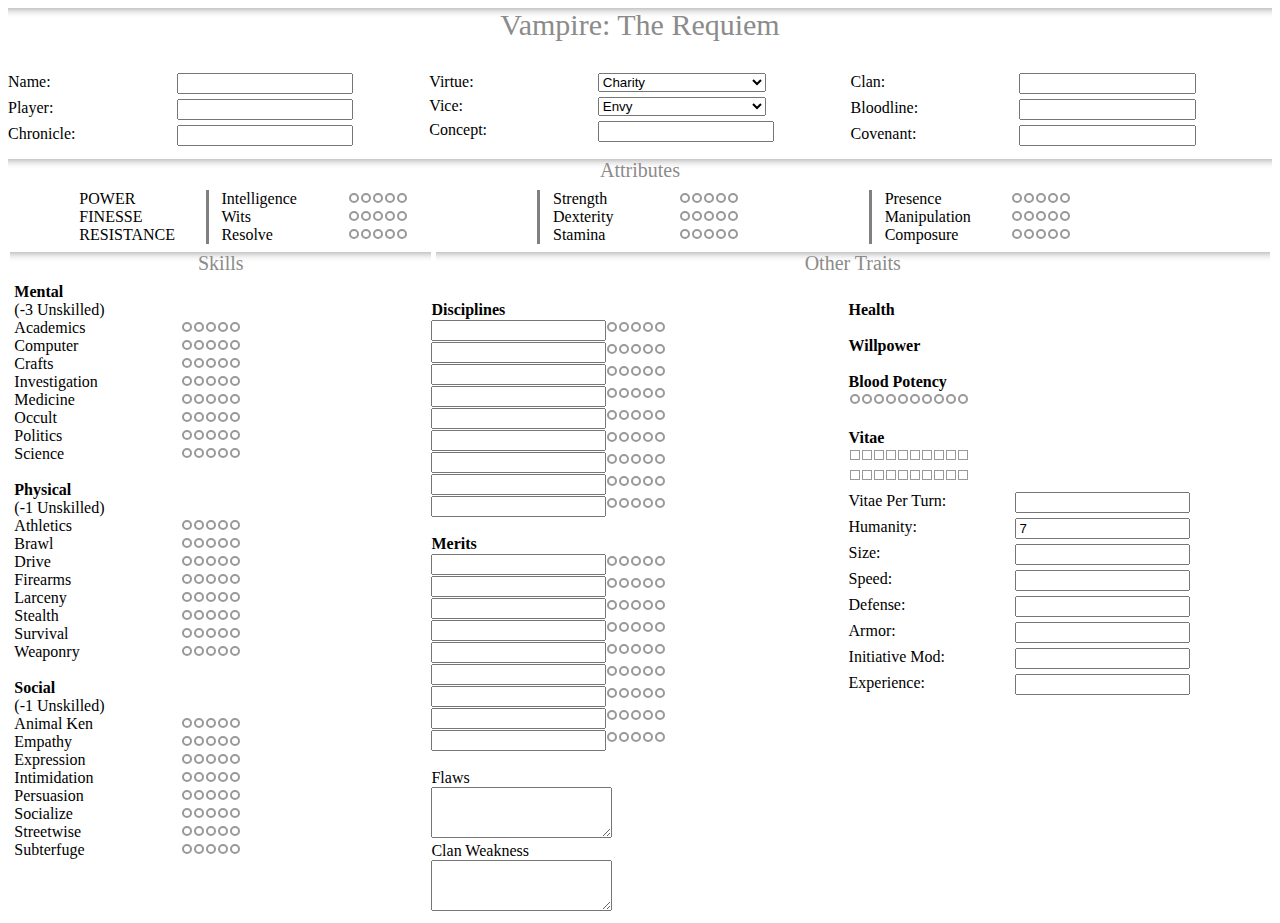
<file: index.html>
<!DOCTYPE html>
<html lang="en">
	<head>
		<meta charset="UTF-8">
		<meta name="viewport" content="width=device-width, initial-scale=1, viewport-fit=cover">
		<title>Vampire: The Requiem</title>
		<meta
			name="description" 
			content="A character sheet for White Wolf's Vampire: The Requiem, 1st edition"
		>
		<link rel='stylesheet' href='VCharStyle.css'>
		<script type='text/javascript' src='VCharScript.js'></script>
	</head>

	<body>
	
	<hr class='title-card'>
	<br>
	
	<!--- Name, Chronicle, Virtue, Vice, etc --->
	
	<section class='names_and_such'>
		<div class='leftmost-of-three'>
			<p class='names-table'>
				<label for='character-name' class='names-label'>Name:      </label>
				<input type='text' name='character-name' class='names-input' onchange="updateTitle()">
			</p>
			<p class='names-table'>
				<label for='player-name'    class='names-label'>Player:    </label>
				<input type='text' name='player-name' class='names-input'>
			</p>
			<p class='names-table'>
				<label for='chronicle-name' class='names-label'>Chronicle: </label>
				<input type='text' name='chronicle-name' class='names-input'>
			</p>
		</div>
		<div class='center-of-three'>
			<p class='names-table'>
			<label for='virtue' class='names-label'>Virtue: </label>
				<select class='names-input'>
					<option value='charity'   >Charity    </option>
					<option value='faith'     >Faith      </option>
					<option value='fortitude' >Fortitude  </option>
					<option value='hope'      >Hope       </option>
					<option value='justice'   >Justice    </option>
					<option value='prudence'  >Prudence   </option>
					<option value='temperance'>Temperance </option>
				</select>
			</p>
			<p class='names-table'>
			<label for='vice' class='names-label'>Vice: </label>
				<select class='names-input'>
					<option value='envy'    >Envy     </option>
					<option value='gluttony'>Gluttony </option>
					<option value='greed'   >Greed    </option>
					<option value='lust'    >Lust     </option>
					<option value='pride'   >Pride    </option>
					<option value='sloth'   >Sloth    </option>
					<option value='wrath'   >Wrath    </option>
				</select>
			</p>
			<p class='names-table'>
			<label for='chronicle-name' class='names-label'>Concept: </label><input type='text' name='chronicle-name' class='names-input'>
			</p>
		</div>
		<div class='rightmost-of-three'>
		<!--- There are loads of options for these. I'm not populating them all. --->
			<p class='names-table'>
				<label for='character-name' class='names-label'>Clan:      </label>
				<input type='text' name='character-name' class='names-input'>
			</p>
			<p class='names-table'>
				<label for='player-name'    class='names-label'>Bloodline: </label>
				<input type='text' name='player-name' class='names-input'>
			</p>
			<p class='names-table'>
				<label for='chronicle-name' class='names-label'>Covenant:  </label>
				<input type='text' name='chronicle-name' class='names-input'>
			</p>
		</div>
	</section>
	
	<!--- Attributes --->
	<section class='attributes-section'>
		<hr class='attributes-card'>
		<div class='attributes-legend'>
			POWER
			<br>
			FINESSE
			<br>
			RESISTANCE
		</div>
		<div class='attributes-mental'>
			<div class='checkboxes' id='intelligence'></div>
			<div class='checkboxes' id='wits'></div>
			<div class='checkboxes' id='resolve'></div>
		</div>
		<div class='attributes-physical'>
			<div class='checkboxes' id='strength'></div>
			<div class='checkboxes' id='dexterity'></div>
			<div class='checkboxes' id='stamina'></div>
		</div>
		<div class='attributes-social'>
			<div class='checkboxes' id='presence'></div>
			<div class='checkboxes' id='manipulation'></div>
			<div class='checkboxes' id='composure'></div>
		</div>
	</section>
	
	<!--- Skills, Traits, Disciplines, etc --->
	
	<section class='skills-traits-section'>
		<hr class='skills-card'>
		<hr class='other-traits-card'>
		
		<div class='skills-div'>
			<b>Mental</b>
			<br>
			(-3 Unskilled)
			
			<div class='checkboxes' id='academics'></div>
			<div class='checkboxes' id='computer'></div>
			<div class='checkboxes' id='crafts'></div>
			<div class='checkboxes' id='investigation'></div>
			<div class='checkboxes' id='medicine'></div>
			<div class='checkboxes' id='occult'></div>
			<div class='checkboxes' id='politics'></div>
			<div class='checkboxes' id='science'></div>
			
			<br>
			<b>Physical</b>
			<br>
			(-1 Unskilled)
			
			<div class='checkboxes' id='athletics'></div>
			<div class='checkboxes' id='brawl'></div>
			<div class='checkboxes' id='drive'></div>
			<div class='checkboxes' id='firearms'></div>
			<div class='checkboxes' id='larceny'></div>
			<div class='checkboxes' id='stealth'></div>
			<div class='checkboxes' id='survival'></div>
			<div class='checkboxes' id='weaponry'></div>
			
			<br>
			<b>Social</b>
			<br>
			(-1 Unskilled)
			
			<div class='checkboxes' id='animal ken'></div>
			<div class='checkboxes' id='empathy'></div>
			<div class='checkboxes' id='expression'></div>
			<div class='checkboxes' id='intimidation'></div>
			<div class='checkboxes' id='persuasion'></div>
			<div class='checkboxes' id='socialize'></div>
			<div class='checkboxes' id='streetwise'></div>
			<div class='checkboxes' id='subterfuge'></div>
			
		</div>
		
		
		<div class='left-other-traits-div'>
			<br>
			<b>Disciplines</b>
			<br>
			<div class='input-with-checkboxes' id='discipline_1'></div>
			<div class='input-with-checkboxes' id='discipline_2'></div>
			<div class='input-with-checkboxes' id='discipline_3'></div>
			<div class='input-with-checkboxes' id='discipline_4'></div>
			<div class='input-with-checkboxes' id='discipline_5'></div>
			<div class='input-with-checkboxes' id='discipline_6'></div>
			<div class='input-with-checkboxes' id='discipline_7'></div>
			<div class='input-with-checkboxes' id='discipline_8'></div>
			<div class='input-with-checkboxes' id='discipline_9'></div>
			
			<br>
			<b>Merits</b>
			<br>
			<div class='input-with-checkboxes' id='merit_1'></div>
			<div class='input-with-checkboxes' id='merit_2'></div>
			<div class='input-with-checkboxes' id='merit_3'></div>
			<div class='input-with-checkboxes' id='merit_4'></div>
			<div class='input-with-checkboxes' id='merit_5'></div>
			<div class='input-with-checkboxes' id='merit_6'></div>
			<div class='input-with-checkboxes' id='merit_7'></div>
			<div class='input-with-checkboxes' id='merit_8'></div>
			<div class='input-with-checkboxes' id='merit_9'></div>
			
			<br>
			<label for='flaws-box'>Flaws </label><br>
			<textarea name='flaws-box' rows='3'></textarea>
			
			<br>
			<label for='clan-weakness-box'>Clan Weakness </label><br>
			<textarea name='clan-weakness-box' rows='3'></textarea>
		</div>
		<div class='right-other-traits-div'>
			<br>
			<b>Health</b>
			<br>
			<div class='health-checkboxes' id='health'></div>
			
			<br>
			<b>Willpower</b>
			<br>
			<div class='willpower-checkboxes' id='willpower'></div>
			
			<br>
			<b>Blood Potency</b>
			<br>
			<div class='blood-potency-checkboxes' id='blood potency'></div>
			
			<br>
			<b>Vitae</b>
			<br>
			<div class='vitae-checkboxes' id='vitae'></div>
			<p class='names-table'>
				<label for='vitae-per-turn-box' class='names-label'>Vitae Per Turn:     </label>
				<input type='number' name='vitae-per-turn-box' class='names-input' min='1' max='100'>
			</p>
			
			<!---
				I know this is supposed to be a series of lines to write in derangements, but that always struck me
				as filler to take up the rest of the third column. Since that's not a concern here, I've condensed 
				it into a simple numerical input.
			--->
			<p class='names-table'>
				<label for='humanity-box'       class='names-label'>Humanity:           </label>
				<input type='number' name='humanity-box' class='names-input' min='1' max='10' value='7'>
			</p>
		
			<p class='names-table'>
				<label for='size-box'       class='names-label'>Size:           </label>
				<input type='text' name='size-box' class='names-input'>
			</p>
			<p class='names-table'>
				<label for='speed-box'      class='names-label'>Speed:          </label>
				<input type='text' name='speed-box' class='names-input'>
			</p>
			<p class='names-table'>
				<label for='defense-box'    class='names-label'>Defense:        </label>
				<input type='text' name='defense-box' class='names-input'>
			</p>
			<p class='names-table'>
				<label for='armor-box'      class='names-label'>Armor:          </label>
				<input type='text' name='armor-box' class='names-input'>
			</p>
			<p class='names-table'>
				<label for='initiative-box' class='names-label'>Initiative Mod: </label>
				<input type='text' name='player-name' class='names-input'>
			</p>
			<p class='names-table'>
				<label for='experience-box' class='names-label'>Experience:     </label>
				<input type='text' name='experience-box' class='names-input'>
			</p>
			
		</div>
	</section>
	
	</body>
</html>
</file>
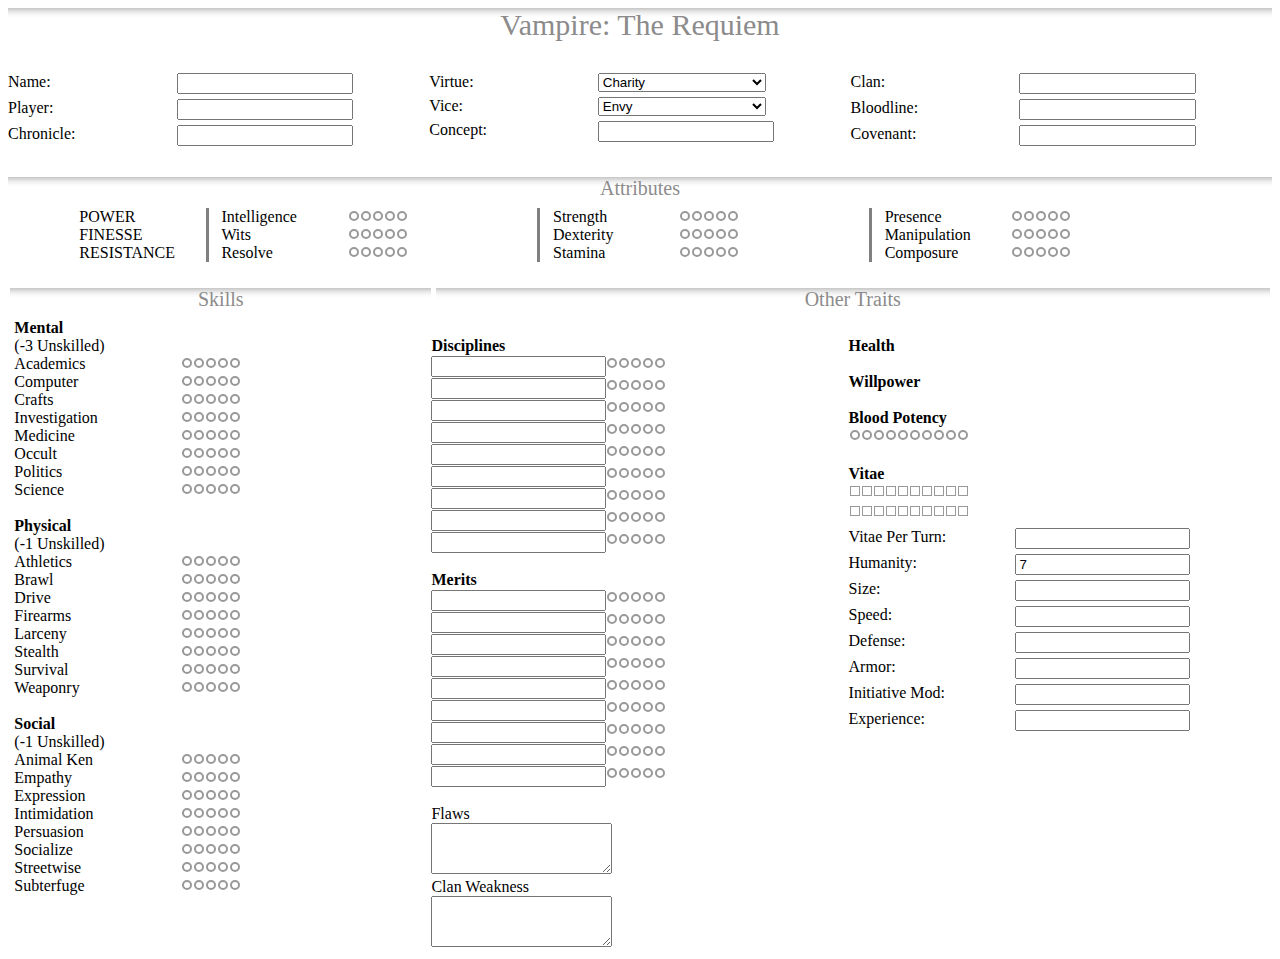
<file: VCharSheet.html>
<!DOCTYPE html>
<html>
	<head>
		<meta   charset="UTF-8">
		<title>Vampire: The Requiem</title>
		<link   rel='stylesheet'       href='VCharStyle.css'>
		<script type='text/javascript' src='VCharScript.js'></script>
	</head>

	<body>
	
	<hr class='title-card'>
	<br>
	
	<!--- Name, Chronicle, Virtue, Vice, etc --->
	
	<section class='names_and_such'>
		<div class='leftmost-of-three'>
			<p class='names-table'>
				<label for='character-name' class='names-label'>Name:      </label>
				<input type='text' name='character-name' class='names-input' onchange="updateTitle()">
			</p>
			<p class='names-table'>
				<label for='player-name'    class='names-label'>Player:    </label>
				<input type='text' name='player-name' class='names-input'>
			</p>
			<p class='names-table'>
				<label for='chronicle-name' class='names-label'>Chronicle: </label>
				<input type='text' name='chronicle-name' class='names-input'>
			</p>
		</div>
		<div class='center-of-three'>
			<p class='names-table'>
			<label for='virtue' class='names-label'>Virtue: </label>
				<select class='names-input'>
					<option value='charity'   >Charity    </option>
					<option value='faith'     >Faith      </option>
					<option value='fortitude' >Fortitude  </option>
					<option value='hope'      >Hope       </option>
					<option value='justice'   >Justice    </option>
					<option value='prudence'  >Prudence   </option>
					<option value='temperance'>Temperance </option>
				</select>
			</p>
			<p class='names-table'>
			<label for='vice' class='names-label'>Vice: </label>
				<select class='names-input'>
					<option value='envy'    >Envy     </option>
					<option value='gluttony'>Gluttony </option>
					<option value='greed'   >Greed    </option>
					<option value='lust'    >Lust     </option>
					<option value='pride'   >Pride    </option>
					<option value='sloth'   >Sloth    </option>
					<option value='wrath'   >Wrath    </option>
				</select>
			</p>
			<p class='names-table'>
			<label for='chronicle-name' class='names-label'>Concept: </label><input type='text' name='chronicle-name' class='names-input'>
			</p>
		</div>
		<div class='rightmost-of-three'>
		<!--- There are loads of options for these. I'm not populating them all. --->
			<p class='names-table'>
			<label for='character-name' class='names-label'>Clan:      </label><input type='text' name='character-name' class='names-input'>
			</p>
			<p class='names-table'>
			<label for='player-name'    class='names-label'>Bloodline: </label><input type='text' name='player-name' class='names-input'>
			</p>
			<p class='names-table'>
			<label for='chronicle-name' class='names-label'>Covenant:  </label><input type='text' name='chronicle-name' class='names-input'>
			</p>
		</div>
	</section>
	<br>
	
	<!--- Attributes --->
	<section class='attributes-section'>
		<hr class='attributes-card'>
		<div class='attributes-legend'>
			POWER
			<br>
			FINESSE
			<br>
			RESISTANCE
		</div>
		<div class='attributes-mental'>
			<div class='checkboxes' id='intelligence'></div>
			<div class='checkboxes' id='wits'></div>
			<div class='checkboxes' id='resolve'></div>
		</div>
		<div class='attributes-physical'>
			<div class='checkboxes' id='strength'></div>
			<div class='checkboxes' id='dexterity'></div>
			<div class='checkboxes' id='stamina'></div>
		</div>
		<div class='attributes-social'>
			<div class='checkboxes' id='presence'></div>
			<div class='checkboxes' id='manipulation'></div>
			<div class='checkboxes' id='composure'></div>
		</div>
	</section>
	<br>
	
	<!--- Skills, Traits, Disciplines, etc --->
	
	<section class='skills-traits-section'>
		<hr class='skills-card'>
		<hr class='other-traits-card'>
		
		<div class='skills-div'>
			<b>Mental</b>
			<br>
			(-3 Unskilled)
			
			<div class='checkboxes' id='academics'></div>
			<div class='checkboxes' id='computer'></div>
			<div class='checkboxes' id='crafts'></div>
			<div class='checkboxes' id='investigation'></div>
			<div class='checkboxes' id='medicine'></div>
			<div class='checkboxes' id='occult'></div>
			<div class='checkboxes' id='politics'></div>
			<div class='checkboxes' id='science'></div>
			
			<br>
			<b>Physical</b>
			<br>
			(-1 Unskilled)
			
			<div class='checkboxes' id='athletics'></div>
			<div class='checkboxes' id='brawl'></div>
			<div class='checkboxes' id='drive'></div>
			<div class='checkboxes' id='firearms'></div>
			<div class='checkboxes' id='larceny'></div>
			<div class='checkboxes' id='stealth'></div>
			<div class='checkboxes' id='survival'></div>
			<div class='checkboxes' id='weaponry'></div>
			
			<br>
			<b>Social</b>
			<br>
			(-1 Unskilled)
			
			<div class='checkboxes' id='animal ken'></div>
			<div class='checkboxes' id='empathy'></div>
			<div class='checkboxes' id='expression'></div>
			<div class='checkboxes' id='intimidation'></div>
			<div class='checkboxes' id='persuasion'></div>
			<div class='checkboxes' id='socialize'></div>
			<div class='checkboxes' id='streetwise'></div>
			<div class='checkboxes' id='subterfuge'></div>
			
		</div>
		
		
		<div class='left-other-traits-div'>
			<br>
			<b>Disciplines</b>
			<br>
			<div class='input-with-checkboxes' id='discipline_1'></div>
			<div class='input-with-checkboxes' id='discipline_2'></div>
			<div class='input-with-checkboxes' id='discipline_3'></div>
			<div class='input-with-checkboxes' id='discipline_4'></div>
			<div class='input-with-checkboxes' id='discipline_5'></div>
			<div class='input-with-checkboxes' id='discipline_6'></div>
			<div class='input-with-checkboxes' id='discipline_7'></div>
			<div class='input-with-checkboxes' id='discipline_8'></div>
			<div class='input-with-checkboxes' id='discipline_9'></div>
			
			<br>
			<b>Merits</b>
			<br>
			<div class='input-with-checkboxes' id='merit_1'></div>
			<div class='input-with-checkboxes' id='merit_2'></div>
			<div class='input-with-checkboxes' id='merit_3'></div>
			<div class='input-with-checkboxes' id='merit_4'></div>
			<div class='input-with-checkboxes' id='merit_5'></div>
			<div class='input-with-checkboxes' id='merit_6'></div>
			<div class='input-with-checkboxes' id='merit_7'></div>
			<div class='input-with-checkboxes' id='merit_8'></div>
			<div class='input-with-checkboxes' id='merit_9'></div>
			
			<br>
			<label for='flaws-box'>Flaws </label><br>
			<textarea name='flaws-box' rows='3'></textarea>
			
			<br>
			<label for='clan-weakness-box'>Clan Weakness </label><br>
			<textarea name='clan-weakness-box' rows='3'></textarea>
		</div>
		<div class='right-other-traits-div'>
			<br>
			<b>Health</b>
			<br>
			
			<br>
			<b>Willpower</b>
			<br>
			
			<br>
			<b>Blood Potency</b>
			<br>
			<div class='blood-potency-checkboxes' id='blood potency'></div>
			
			<br>
			<b>Vitae</b>
			<br>
			<div class='vitae-checkboxes' id='vitae'></div>
			<p class='names-table'>
				<label for='vitae-per-turn-box' class='names-label'>Vitae Per Turn:     </label>
				<input type='number' name='vitae-per-turn-box' class='names-input' min='1' max='100'>
			</p>
			
			<!---
				I know this is supposed to be a series of lines to write in derangements, but that always struck me
				as filler to take up the rest of the third column. Since that's not a concern here, I've condensed 
				it into a simple numerical input.
			--->
			<p class='names-table'>
				<label for='humanity-box'       class='names-label'>Humanity:           </label>
				<input type='number' name='humanity-box' class='names-input' min='1' max='10' value='7'>
			</p>
		
			<p class='names-table'>
				<label for='size-box'       class='names-label'>Size:           </label>
				<input type='text' name='size-box' class='names-input'>
			</p>
			<p class='names-table'>
				<label for='speed-box'      class='names-label'>Speed:          </label>
				<input type='text' name='speed-box' class='names-input'>
			</p>
			<p class='names-table'>
				<label for='defense-box'    class='names-label'>Defense:        </label>
				<input type='text' name='defense-box' class='names-input'>
			</p>
			<p class='names-table'>
				<label for='armor-box'      class='names-label'>Armor:          </label>
				<input type='text' name='armor-box' class='names-input'>
			</p>
			<p class='names-table'>
				<label for='initiative-box' class='names-label'>Initiative Mod: </label>
				<input type='text' name='player-name' class='names-input'>
			</p>
			<p class='names-table'>
				<label for='experience-box' class='names-label'>Experience:     </label>
				<input type='text' name='experience-box' class='names-input'>
			</p>
			
		</div>
	</section>
	
	</body>
</html>
</file>
<file: VCharStyle.css>
.title-card {
	border: 0;
	box-shadow: 0 10px 10px -10px #8c8b8b inset;
	text-align: center;
}
.title-card:after {
	content: 'Vampire: The Requiem';
	display: inline-block;
	position: relative;
	padding: 0 10px;
	color: #8c8b8b;
	font-size: 30px;
}

.attributes-card {
	border: 0;
	box-shadow: 0 10px 10px -10px #8c8b8b inset;
	text-align: center;
	width: 100%
}
.attributes-card:after {
	content: 'Attributes';
	display: inline-block;
	position: relative;
	padding: 0 10px;
	color: #8c8b8b;
	font-size: 20px;
}

.skills-card {
	border: 0;
	box-shadow: 0 10px 10px -10px #8c8b8b inset;
	text-align: center;
	width: 33.33%;
	display: inline-block;
}
.skills-card:after {
	content: 'Skills';
	display: inline-block;
	position: relative;
	padding: 0 10px;
	color: #8c8b8b;
	font-size: 20px;
}

.other-traits-card {
	border: 0;
	box-shadow: 0 10px 10px -10px #8c8b8b inset;
	text-align: center;
	width: 66%;
	display: inline-block;
}
.other-traits-card:after {
	content: 'Other Traits';
	display: inline-block;
	position: relative;
	padding: 0 10px;
	color: #8c8b8b;
	font-size: 20px;
}

.names-table {
	margin: 5px 0;
	display: flex;
}

.names-label {
	width: 40%;
	min-width: -moz-min-content;
	min-width: -webkit-min-content;
	min-width: min-content;
}

.names-input {
	width: 40%;
}

.names_and_such {
	display: flex;
}

.attributes-section {
    display: flex;
	flex-wrap: wrap;
	justify-content: center;
}

.skills-traits-section {
    display: flex;
	flex-wrap: wrap;
	justify-content: center;
}

.leftmost-of-three {
    width: 33.33%;
}

.center-of-three {
    width: 33.33%;
}

.rightmost-of-three {
    width: 33.33%;
}

.attributes-legend {
    width: 10%;
	min-width: 6em;
}

.dot-checkbox {
	-webkit-appearance: none;
	-moz-appearance: none;
	appearance: none;
	border-radius: 50%;
	width: 10px;
	height: 10px;
	outline: none;
	border: 2px solid #999;
	margin: 3px 1px;
}

.dot-checkbox:checked {
	border: solid black;
	background-color: black;
}

.black-box-checkbox {
	-webkit-appearance: none;
	-moz-appearance: none;
	appearance: none;
	width: 10px;
	height: 10px;
	outline: none;
	border: 1px solid #999;
	margin: 3px 1px;
}

.black-box-checkbox:checked {
	border: solid black;
	background-color: black;
}

.health-checkbox {
	-webkit-appearance: none;
	-moz-appearance: none;
	appearance: none;
	width: 10px;
	height: 10px;
	outline: none;
	border: 1px solid #999;
	margin: 3px 1px;
}

.health-empty-checkbox {
	background: none;
}

.health-bashing-checkbox {
	background: 
		linear-gradient(to top left,
			rgba(0,0,0,0) 0%,
			rgba(0,0,0,0) calc(50% - 0.8px),
			rgba(0,0,0,1) 50%,
			rgba(0,0,0,0) calc(50% + 0.8px),
			rgba(0,0,0,0) 100%);
}

.health-lethal-checkbox {   
	background: 
		linear-gradient(to top left,
			rgba(0,0,0,0) 0%,
			rgba(0,0,0,0) calc(50% - 0.8px),
			rgba(0,0,0,1) 50%,
			rgba(0,0,0,0) calc(50% + 0.8px),
			rgba(0,0,0,0) 100%),
		linear-gradient(to top right,
			rgba(0,0,0,0) 0%,
			rgba(0,0,0,0) calc(50% - 0.8px),
			rgba(0,0,0,1) 50%,
			rgba(0,0,0,0) calc(50% + 0.8px),
			rgba(0,0,0,0) 100%);
}

.health-aggravated-checkbox {
	background: 
		linear-gradient(to top left,
			rgba(0,0,0,0) 0%,
			rgba(0,0,0,0) calc(50% - 0.8px),
			rgba(0,0,0,1) 50%,
			rgba(0,0,0,0) calc(50% + 0.8px),
			rgba(0,0,0,0) 100%),
		linear-gradient(to top right,
			rgba(0,0,0,0) 0%,
			rgba(0,0,0,0) calc(50% - 0.8px),
			rgba(0,0,0,1) 50%,
			rgba(0,0,0,0) calc(50% + 0.8px),
			rgba(0,0,0,0) 100%),
		linear-gradient(to right,
			rgba(0,0,0,0) 0%,
			rgba(0,0,0,0) calc(50% - 0.8px),
			rgba(0,0,0,1) 50%,
			rgba(0,0,0,0) calc(50% + 0.8px),
			rgba(0,0,0,0) 100%);
}

.attributes-mental {
    width: 25%;
	border-left: solid gray;
	padding-left: 1%;
}

.attributes-physical {
    width: 25%;
	border-left: solid gray;
	padding-left: 1%;
}

.attributes-social {
    width: 25%;
	border-left: solid gray;
	padding-left: 1%;
}

.skills-div {
    width: 33%;
}

.left-other-traits-div {
    width: 33%;
}

.right-other-traits-div {
    width: 33%;
}

.checkboxes {
	display: flex;
}

div.input-with-checkboxes {
	
}
</file>
